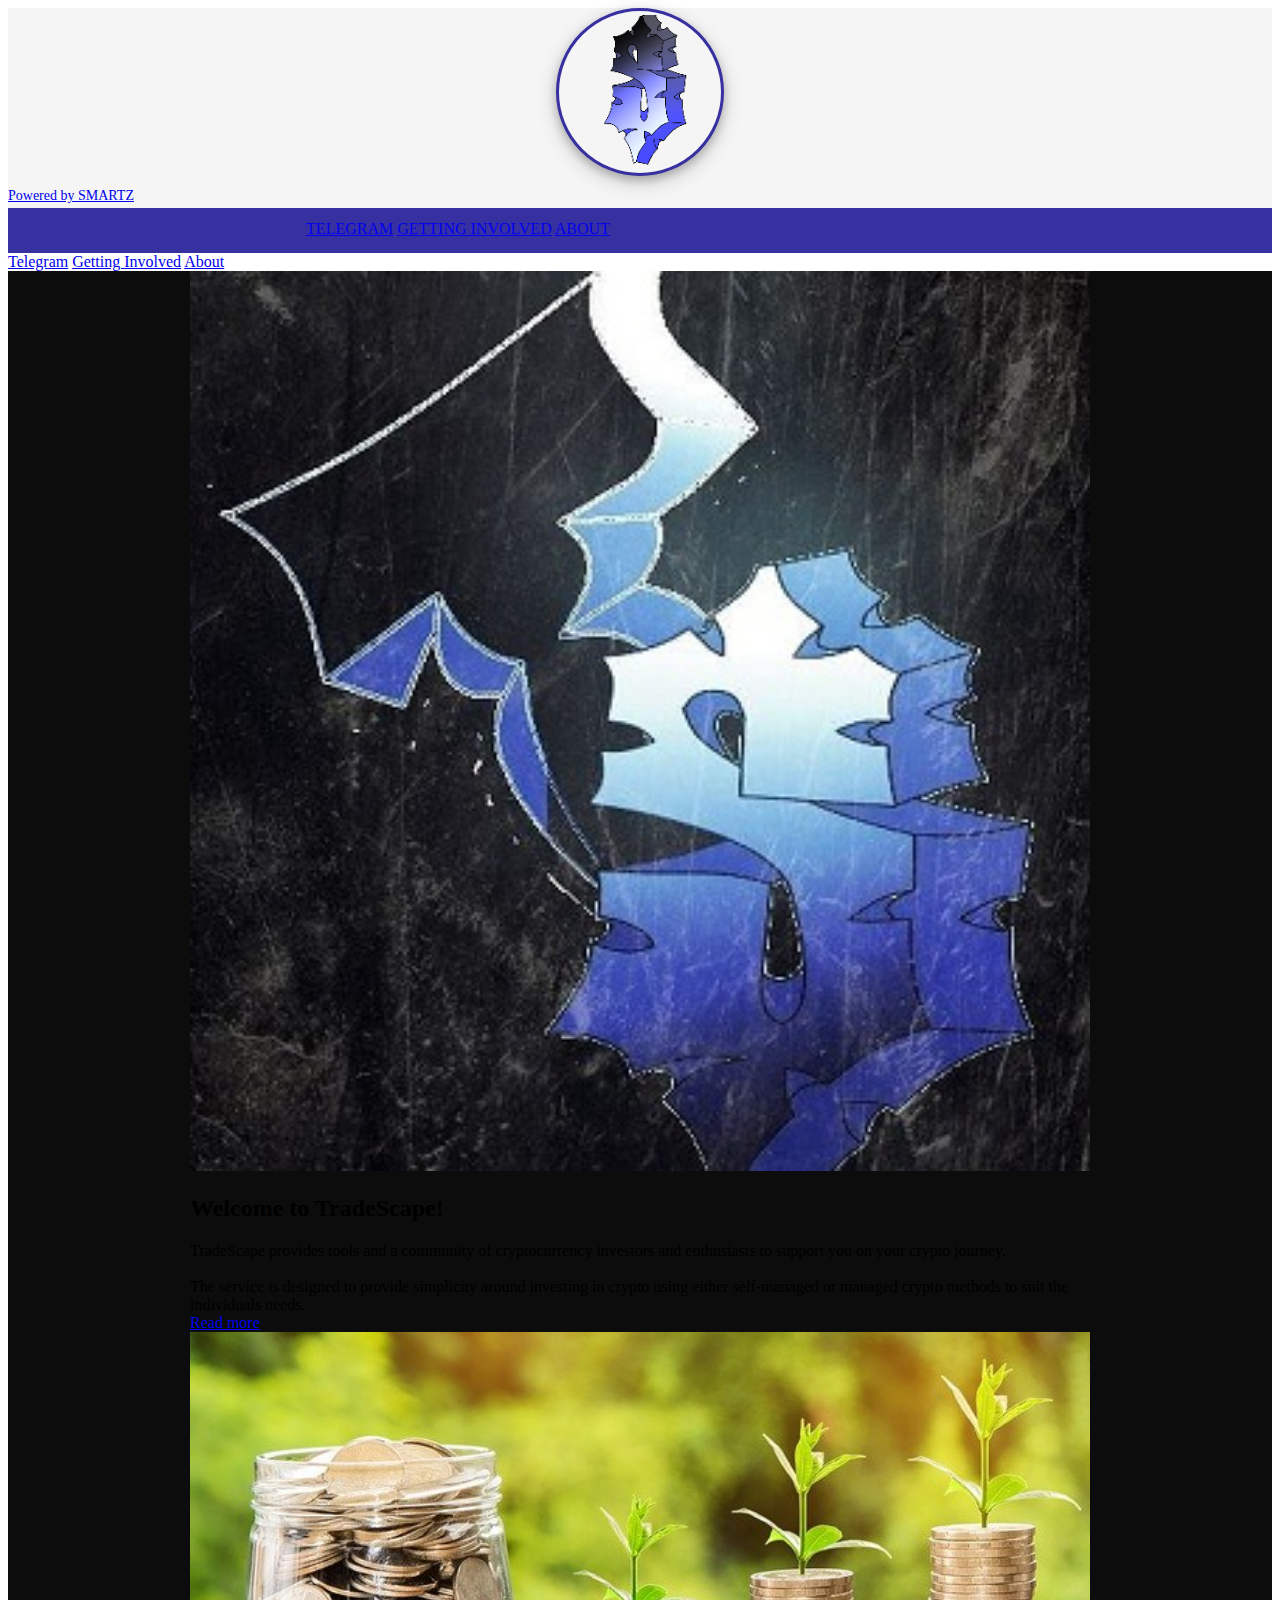
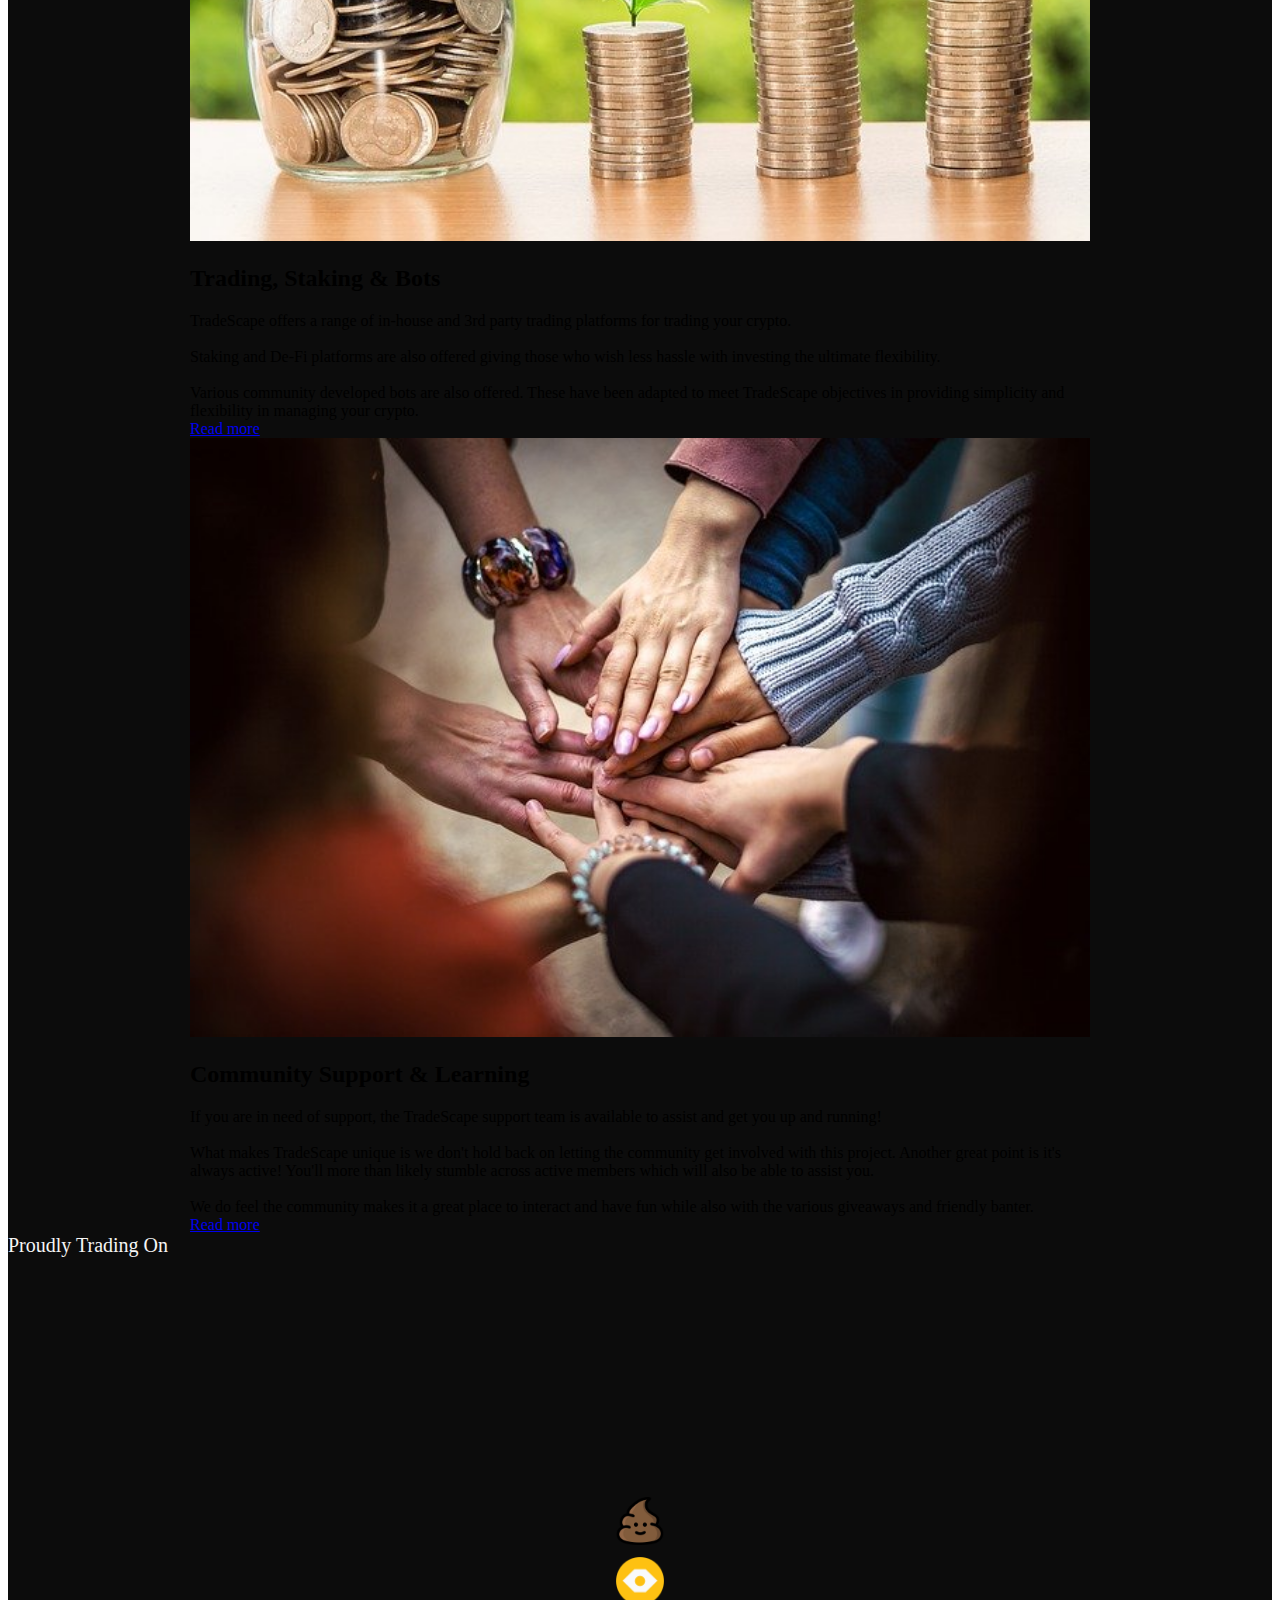
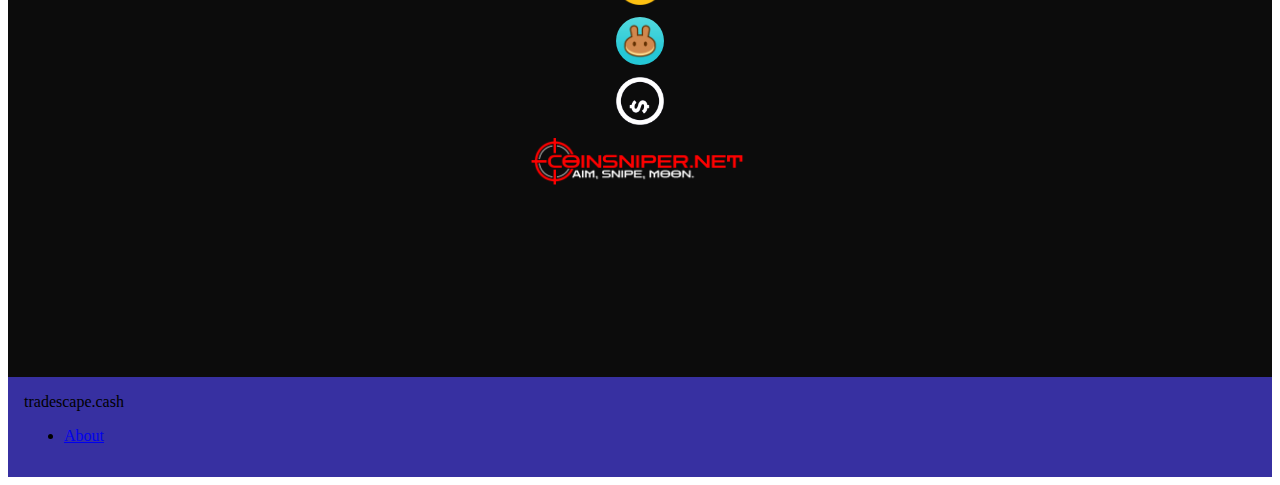
<file: index.html>
<!doctype html>
<!--
  Material Design Lite
  Copyright 2015 Google Inc. All rights reserved.

  Licensed under the Apache License, Version 2.0 (the "License");
  you may not use this file except in compliance with the License.
  You may obtain a copy of the License at

      https://www.apache.org/licenses/LICENSE-2.0

  Unless required by applicable law or agreed to in writing, software
  distributed under the License is distributed on an "AS IS" BASIS,
  WITHOUT WARRANTIES OR CONDITIONS OF ANY KIND, either express or implied.
  See the License for the specific language governing permissions and
  limitations under the License
-->
<html lang="en">

<head>
    <meta charset="utf-8">
    <meta http-equiv="X-UA-Compatible" content="IE=edge">
    <meta name="description" content="Powered by the TradeScape (SMARTZ) Token">
    <meta name="viewport" content="width=device-width, initial-scale=1.0, minimum-scale=1.0">
    <title>TradeScape | Connect, Learn, Invest & Empower with Crypto</title>
    <!-- add icon link -->
    <link rel = "icon" href = "images/smartz-token.png" type = "image/x-icon">
    <link rel="stylesheet" href="https://fonts.googleapis.com/css?family=Roboto:regular,bold,italic,thin,light,bolditalic,black,medium&amp;lang=en">
    <link rel="stylesheet" href="https://code.getmdl.io/1.3.0/material.blue_grey-indigo.min.css" />
    <link rel="stylesheet" href="styles.css" />


    <link rel="stylesheet" href="https://fonts.googleapis.com/icon?family=Material+Icons">
</head>

<body>
    <div class="mdl-layout mdl-js-layout mdl-layout--fixed-header">
        <header class="mdl-layout__header mdl-layout__header--waterfall portfolio-header">
            <div class="mdl-layout__header-row portfolio-logo-row">
                <span class="mdl-layout__title">
                    <div class="portfolio-logo"></div>
                    <span class="mdl-layout__title"><a href="https://www.flooz.trade/wallet/0x8370f39682170550f56ae8b17e953fe070bcf235/?refId=q5LIHy&chainId=56&fromToken=bnb">Powered by SMARTZ</a></span>
                </span>
            </div>
            <div class="mdl-layout__header-row portfolio-navigation-row mdl-layout--large-screen-only">
                <nav class="mdl-navigation mdl-typography--body-1-force-preferred-font">
                    <a class="mdl-navigation__link" href="tg://resolve?domain=TradeScapeHQ">Telegram</a>
                    <a class="mdl-navigation__link" href="get-involved.html">Getting Involved</a>
                    <a class="mdl-navigation__link" href="about.html">About</a>
                </nav>
            </div>
        </header>
        <div class="mdl-layout__drawer mdl-layout--small-screen-only">
            <nav class="mdl-navigation mdl-typography--body-1-force-preferred-font">
                <a class="mdl-navigation__link" href="tg://resolve?domain=TradeScapeHQ">Telegram</a>
                <a class="mdl-navigation__link" href="get-involved.html">Getting Involved</a>
                <a class="mdl-navigation__link" href="about.html">About</a>
            </nav>
        </div>
        <main class="mdl-layout__content">
            <div class="mdl-grid portfolio-max-width">
                <div class="mdl-cell mdl-card mdl-shadow--4dp portfolio-card">
                    <div class="mdl-card__media">
                        <img class="article-image" src="./images/logo50percent.jpg" border="0" alt="TradeScape Logo">
                    </div>
                    <div class="mdl-card__title">
                        <h2 class="mdl-card__title-text">Welcome to TradeScape!</h2>
                    </div>
                    <div class="mdl-card__supporting-text">
                        TradeScape provides tools and a community of cryptocurrency investors and enthusiasts to support you on your crypto journey.<br><br>
                        The service is designed to provide simplicity around investing in crypto using either self-managed or managed crypto methods to suit the individuals needs.
                    </div>
                    <div class="mdl-card__actions mdl-card--border">
                        <a class="mdl-button mdl-button--colored mdl-js-button mdl-js-ripple-effect mdl-button--accent" href="about.html">Read more</a>
                    </div>
                </div>
                <div class="mdl-cell mdl-card mdl-shadow--4dp portfolio-card">
                    <div class="mdl-card__media">
                        <img class="article-image" src="./images/staking-example_640.jpg" border="0" alt="">
                    </div>
                    <div class="mdl-card__title">
                        <h2 class="mdl-card__title-text">Trading, Staking & Bots</h2>
                    </div>
                    <div class="mdl-card__supporting-text">
                        TradeScape offers a range of in-house and 3rd party trading platforms for trading your crypto.<br><br>
                        Staking and De-Fi platforms are also offered giving those who wish less hassle with investing the ultimate flexibility.<br><br>

                        Various community developed bots are also offered. These have been adapted to meet TradeScape objectives in providing simplicity and flexibility in managing your crypto.<br>
                    </div>
                    <div class="mdl-card__actions mdl-card--border">
                        <a class="mdl-button mdl-button--colored mdl-js-button mdl-js-ripple-effect mdl-button--accent" href="about.html">Read more</a>
                    </div>
                </div>
                <div class="mdl-cell mdl-card mdl-shadow--4dp portfolio-card">
                    <div class="mdl-card__media">
                        <img class="article-image" src="./images/community_team_640.jpg" border="0" alt="">
                    </div>
                    <div class="mdl-card__title">
                        <h2 class="mdl-card__title-text">Community Support & Learning</h2>
                    </div>
                    <div class="mdl-card__supporting-text">
                        If you are in need of support, the TradeScape support team is available to assist and get you up and running!<br>
                        <br>
                        What makes TradeScape unique is we don't hold back on letting the community get involved with this project. Another great point is it's always active!
                        You'll more than likely stumble across active members which will also be able to assist you.<br>
                        <br>
                        We do feel the community makes it a great place to interact and have fun while also with the various giveaways and friendly banter.
                    </div>
                    <div class="mdl-card__actions mdl-card--border">
                        <a class="mdl-button mdl-button--colored mdl-js-button mdl-js-ripple-effect mdl-button--accent" href="about.html">Read more</a>
                    </div>
                </div>
            </div>
            <!-- Title for Exchange Listings -->
            <span class="mdl-layout-title subheadings">Proudly Trading On</span>
            <div class="mdl-grid portfolio-max-width">
                <div class="mdl-cell mdl-cell--1-col exchange-grid"></div>
                <div class="mdl-cell mdl-cell--1-col exchange-grid"></div>
                <div class="mdl-cell mdl-cell--1-col exchange-grid"></div>
                <div class="mdl-cell mdl-cell--1-col exchange-grid"></div>
                <div class="mdl-cell mdl-cell--1-col exchange-grid"><a href="https://poocoin.app/tokens/0x8370f39682170550F56AE8b17e953fe070bCf235"><img src="./images/poocoin-logo.png" alt="Poocoin" class="exchangeLogos"></a></div>
                <div class="mdl-cell mdl-cell--1-col exchange-grid"><a href="https://charts.bogged.finance/?token=0x8370f39682170550F56AE8b17e953fe070bCf235"><img src="./images/bogged-finance-logo.png" alt="Bogged Finance" class="exchangeLogos"></a></div>
                <div class="mdl-cell mdl-cell--1-col exchange-grid"><a href="https://exchange.pancakeswap.finance/#/swap?outputCurrency=0x8370f39682170550F56AE8b17e953fe070bCf235"><img src="./images/pancake-swap-logo.jpg" alt="PancakeSwap" class="exchangeLogos pancakeLogo"></a></div>
                <div class="mdl-cell mdl-cell--1-col exchange-grid"><a href="https://www.flooz.trade/wallet/0x8370f39682170550f56ae8b17e953fe070bcf235/?refId=q5LIHy&chainId=56&fromToken=bnb"><img src="./images/flooz-trade.png" alt="Flooz Trading" class="exchangeLogos floozLogo"></a></div>
                <div class="mdl-cell mdl-cell--2-col exchange-grid"><a href="https://coinsniper.net/coin/3134"><img src="./images/coinsniper-logo.png" alt="CoinSniper" class="exchangeLogos"></a></div>
                <div class="mdl-cell mdl-cell--1-col exchange-grid"></div>
                <div class="mdl-cell mdl-cell--1-col exchange-grid"></div>
                <div class="mdl-cell mdl-cell--1-col exchange-grid"></div>
            </div>
            <!-- <div class="mdl-grid portfolio-max-width">
                <div class="mdl-cell mdl-cell--1-col exchange-grid"></div>
                <div class="mdl-cell mdl-cell--1-col exchange-grid"></div>
                <div class="mdl-cell mdl-cell--1-col exchange-grid"></div>
                <div class="mdl-cell mdl-cell--1-col exchange-grid"></div>
                <div class="mdl-cell mdl-cell--1-col exchange-grid"></div>
                <div class="mdl-cell mdl-cell--1-col exchange-grid"></div>
                <div class="mdl-cell mdl-cell--1-col exchange-grid"></div>
                <div class="mdl-cell mdl-cell--1-col exchange-grid"></div>
                <div class="mdl-cell mdl-cell--1-col exchange-grid"></div>
                <div class="mdl-cell mdl-cell--1-col exchange-grid"></div>
                <div class="mdl-cell mdl-cell--1-col exchange-grid"></div>
                <div class="mdl-cell mdl-cell--1-col exchange-grid"></div>
            </div>  -->
            <footer class="mdl-mini-footer">
                <div class="mdl-mini-footer__left-section">
                    <div class="mdl-logo">tradescape.cash</div>
                </div>
                <div class="mdl-mini-footer__right-section">
                    <ul class="mdl-mini-footer__link-list">
                        <li><a href="about.html">About</a></li>
                    </ul>
                </div>
            </footer>
        </main>
    </div>
    <script src="https://code.getmdl.io/1.3.0/material.min.js"></script>
</body>

</html>
</file>
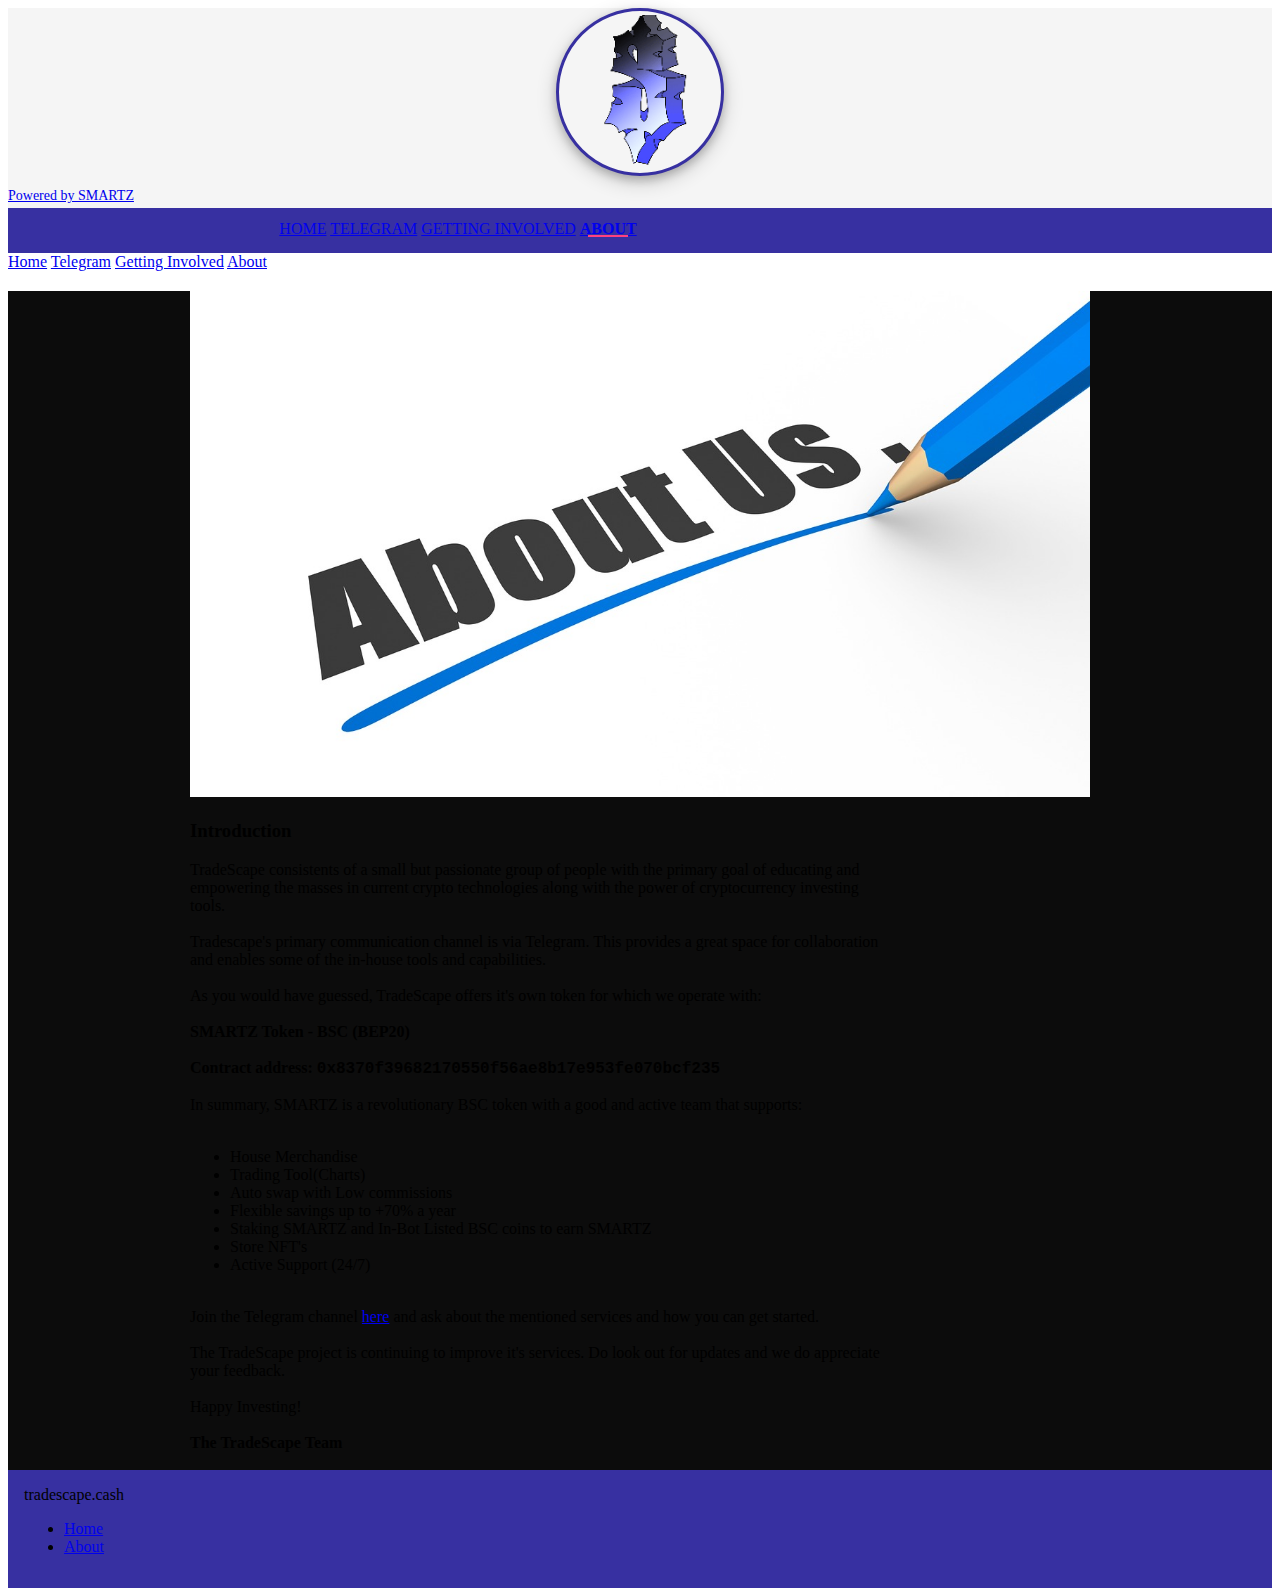
<file: about.html>
<!doctype html>
<!--
  Material Design Lite
  Copyright 2015 Google Inc. All rights reserved.
  Copyright 2021 TradeScape.cash All rights reserved.

  Licensed under the Apache License, Version 2.0 (the "License");
  you may not use this file except in compliance with the License.
  You may obtain a copy of the License at

      https://www.apache.org/licenses/LICENSE-2.0

  Unless required by applicable law or agreed to in writing, software
  distributed under the License is distributed on an "AS IS" BASIS,
  WITHOUT WARRANTIES OR CONDITIONS OF ANY KIND, either express or implied.
  See the License for the specific language governing permissions and
  limitations under the License
-->
<html lang="en">

<head>
    <meta charset="utf-8">
    <meta http-equiv="X-UA-Compatible" content="IE=edge">
    <meta name="description" content="Powered by the TradeScape (SMARTZ) Token">
    <meta name="viewport" content="width=device-width, initial-scale=1.0, minimum-scale=1.0">
    <title>TradeScape | Connect, Learn, Invest & Empower with Crypto</title>
    <!-- add icon link -->
    <link rel = "icon" href = "images/smartz-token.png" type = "image/x-icon">
    <link rel="stylesheet" href="https://fonts.googleapis.com/css?family=Roboto:regular,bold,italic,thin,light,bolditalic,black,medium&amp;lang=en">
    <link rel="stylesheet" href="https://code.getmdl.io/1.3.0/material.blue_grey-indigo.min.css" />
    <link rel="stylesheet" href="styles.css" />
    <link rel="stylesheet" href="https://fonts.googleapis.com/icon?family=Material+Icons">
</head>

<body>
    <div class="mdl-layout mdl-js-layout mdl-layout--fixed-header">
        <header class="mdl-layout__header mdl-layout__header--waterfall portfolio-header">
            <div class="mdl-layout__header-row portfolio-logo-row">
                <span class="mdl-layout__title">
                    <div class="portfolio-logo"></div>
                    <span class="mdl-layout__title"><a href="https://pancakeswap.info/">Powered by SMARTZ</a></span>
                </span>
            </div>
            <div class="mdl-layout__header-row portfolio-navigation-row mdl-layout--large-screen-only">
                <nav class="mdl-navigation mdl-typography--body-1-force-preferred-font">
                    <a class="mdl-navigation__link" href="index.html">Home</a>
                    <a class="mdl-navigation__link" href="tg://resolve?domain=TradeScapeHQ">Telegram</a>
                    <a class="mdl-navigation__link" href="get-involved.html">Getting Involved</a>
                    <a class="mdl-navigation__link is-active" href="about.html">About</a>
                </nav>
            </div>
        </header>
        <div class="mdl-layout__drawer mdl-layout--small-screen-only">
            <nav class="mdl-navigation mdl-typography--body-1-force-preferred-font">
                <a class="mdl-navigation__link" href="index.html">Home</a>
                <a class="mdl-navigation__link" href="tg://resolve?domain=TradeScapeHQ">Telegram</a>
                <a class="mdl-navigation__link" href="get-involved.html">Getting Involved</a>
                <a class="mdl-navigation__link is-active" href="about.html">About</a>
            </nav>
        </div>
        <main class="mdl-layout__content">
            <div class="mdl-grid portfolio-max-width">

                <div class="mdl-cell mdl-cell--12-col mdl-card mdl-shadow--4dp">
                    <div class="mdl-card__title">
                        <h2 class="mdl-card__title-text"></h2>
                    </div>
                    <div class="mdl-card__media">
                        <img class="article-image" src="./images/about_us_1280.jpg" border="0" alt="">
                    </div>

                    <div class="mdl-grid portfolio-copy">
                        <h3 class="mdl-cell mdl-cell--12-col mdl-typography--headline">Introduction</h3>
                        <div class="mdl-cell mdl-cell--12-col mdl-card__supporting-text no-padding ">
                            TradeScape consistents of a small but passionate group of people with the primary goal of educating and empowering
                            the masses in current crypto technologies along with the power of cryptocurrency investing tools.<br>
                            <br>
                            Tradescape's primary communication channel is via Telegram. This provides a great space for collaboration and enables
                            some of the in-house tools and capabilities.<br>
                            <br>
                            As you would have guessed, TradeScape offers it's own token for which we operate with:<br>
                            <br>
                            <b>SMARTZ Token - BSC (BEP20)</b><br>
                            <br>
                            <b>Contract address:</b> <code class="contract">0x8370f39682170550f56ae8b17e953fe070bcf235</code><br>
                            <br>
                            In summary, SMARTZ is a revolutionary BSC token with a good and active team that supports:<br><br>
                            <ul>
                                <li>House Merchandise</li>
                                <li>Trading Tool(Charts)</li>
                                <li>Auto swap with Low commissions</li>
                                <li>Flexible savings up to +70% a year</li>
                                <li>Staking SMARTZ and In-Bot Listed BSC coins to earn SMARTZ</li>
                                <li>Store NFT's</li>
                                <li>Active Support (24/7)</li>
                            </ul>
                            <br>
                            Join the Telegram channel <a href="tg://resolve?domain=TradeScapeHQ">here</a> and ask about the mentioned services and how you can get started.<br>
                            <br>
                            The TradeScape project is continuing to improve it's services. Do look out for updates and we do appreciate your feedback.<br>
                            <br>
                            Happy Investing!<br>
                            <br>
                            <b>The TradeScape Team</b><br>
                        </div>

                        <h3 class="mdl-cell mdl-cell--12-col mdl-typography--headline"></h3>

                        <div class="mdl-cell mdl-cell--8-col mdl-card__supporting-text no-padding ">
                            <p>
                                
                            </p>
                        </div>
                    </div>
                </div>


            </div>
            <footer class="mdl-mini-footer">
                <div class="mdl-mini-footer__left-section">
                    <div class="mdl-logo">tradescape.cash</div>
                </div>
                <div class="mdl-mini-footer__right-section">
                    <ul class="mdl-mini-footer__link-list">
                        <li><a href="index.html">Home</a></li>
                        <li><a href="#">About</a></li>
                    </ul>
                </div>
            </footer>
        </main>
    </div>
    <script src="https://code.getmdl.io/1.3.0/material.min.js"></script>
</body>

</html>
</file>
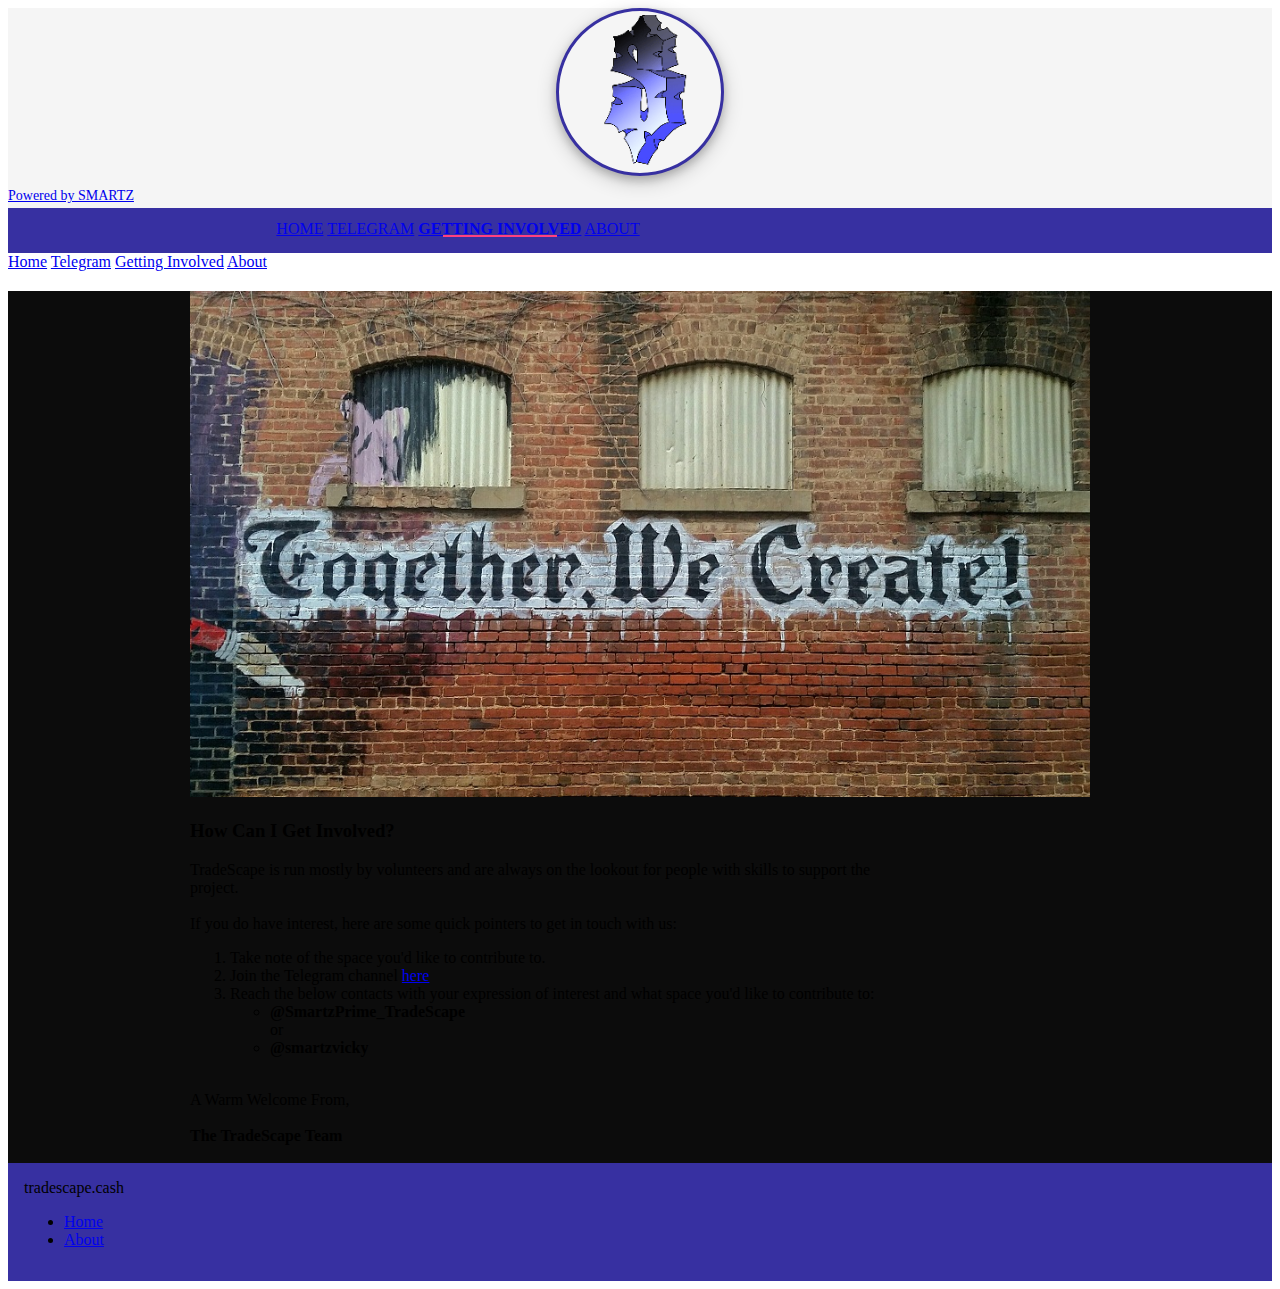
<file: get-involved.html>
<!doctype html>
<!--
  Material Design Lite
  Copyright 2015 Google Inc. All rights reserved.
  Copyright 2021 TradeScape.cash All rights reserved.

  Licensed under the Apache License, Version 2.0 (the "License");
  you may not use this file except in compliance with the License.
  You may obtain a copy of the License at

      https://www.apache.org/licenses/LICENSE-2.0

  Unless required by applicable law or agreed to in writing, software
  distributed under the License is distributed on an "AS IS" BASIS,
  WITHOUT WARRANTIES OR CONDITIONS OF ANY KIND, either express or implied.
  See the License for the specific language governing permissions and
  limitations under the License
-->
<html lang="en">

<head>
    <meta charset="utf-8">
    <meta http-equiv="X-UA-Compatible" content="IE=edge">
    <meta name="description" content="Powered by the TradeScape (SMARTZ) Token">
    <meta name="viewport" content="width=device-width, initial-scale=1.0, minimum-scale=1.0">
    <title>TradeScape | Connect, Learn, Invest & Empower with Crypto</title>
    <!-- add icon link -->
    <link rel = "icon" href = "images/smartz-token.png" type = "image/x-icon">
    <link rel="stylesheet" href="https://fonts.googleapis.com/css?family=Roboto:regular,bold,italic,thin,light,bolditalic,black,medium&amp;lang=en">
    <link rel="stylesheet" href="https://code.getmdl.io/1.3.0/material.blue_grey-indigo.min.css" />
    <link rel="stylesheet" href="styles.css" />
    <link rel="stylesheet" href="https://fonts.googleapis.com/icon?family=Material+Icons">
</head>

<body>
    <div class="mdl-layout mdl-js-layout mdl-layout--fixed-header">
        <header class="mdl-layout__header mdl-layout__header--waterfall portfolio-header">
            <div class="mdl-layout__header-row portfolio-logo-row">
                <span class="mdl-layout__title">
                    <div class="portfolio-logo"></div>
                    <span class="mdl-layout__title"><a href="https://pancakeswap.info/">Powered by SMARTZ</a></span>
                </span>
            </div>
            <div class="mdl-layout__header-row portfolio-navigation-row mdl-layout--large-screen-only">
                <nav class="mdl-navigation mdl-typography--body-1-force-preferred-font">
                    <a class="mdl-navigation__link" href="index.html">Home</a>
                    <a class="mdl-navigation__link" href="tg://resolve?domain=TradeScapeHQ">Telegram</a>
                    <a class="mdl-navigation__link is-active" href="get-involved.html">Getting Involved</a>
                    <a class="mdl-navigation__link" href="about.html">About</a>
                </nav>
            </div>
        </header>
        <div class="mdl-layout__drawer mdl-layout--small-screen-only">
            <nav class="mdl-navigation mdl-typography--body-1-force-preferred-font">
                <a class="mdl-navigation__link" href="index.html">Home</a>
                <a class="mdl-navigation__link" href="tg://resolve?domain=TradeScapeHQ">Telegram</a>
                <a class="mdl-navigation__link is-active" href="get-involved.html">Getting Involved</a>
                <a class="mdl-navigation__link" href="about.html">About</a>
            </nav>
        </div>
        <main class="mdl-layout__content">
            <div class="mdl-grid portfolio-max-width">

                <div class="mdl-cell mdl-cell--12-col mdl-card mdl-shadow--4dp">
                    <div class="mdl-card__title">
                        <h2 class="mdl-card__title-text"></h2>
                    </div>
                    <div class="mdl-card__media">
                        <img class="article-image" src="./images/together-we-create-33.jpg" border="0" alt="">
                    </div>

                    <div class="mdl-grid portfolio-copy">
                        <h3 class="mdl-cell mdl-cell--12-col mdl-typography--headline">How Can I Get Involved?</h3>
                        <div class="mdl-cell mdl-cell--12-col mdl-card__supporting-text no-padding ">
                            <p>
                                TradeScape is run mostly by volunteers and are always on the lookout for people with skills to support the project.<br>
                                <br>
                                If you do have interest, here are some quick pointers to get in touch with us:
                                <ol>
                                    <li>Take note of the space you'd like to contribute to.</li>
                                    <li>Join the Telegram channel <a href="tg://resolve?domain=TradeScapeHQ">here</a></li>
                                    <li>Reach the below contacts with your expression of interest and what space you'd like to contribute to:</li>
                                    <ul>
                                        <li><b>@SmartzPrime_TradeScape</b></li>or
                                        <li><b>@smartzvicky</b></li>
                                    </ul>
                                </ol>
                                <br>
                                A Warm Welcome From,<br>
                                <br>
                                <b>The TradeScape Team</b><br>
                            </p>
                        </div>




                        <h3 class="mdl-cell mdl-cell--12-col mdl-typography--headline"></h3>

                        <div class="mdl-cell mdl-cell--8-col mdl-card__supporting-text no-padding ">
                            <p>
                                
                            </p>
                        </div>
                    </div>
                </div>


            </div>
            <footer class="mdl-mini-footer">
                <div class="mdl-mini-footer__left-section">
                    <div class="mdl-logo">tradescape.cash</div>
                </div>
                <div class="mdl-mini-footer__right-section">
                    <ul class="mdl-mini-footer__link-list">
                        <li><a href="index.html">Home</a></li>
                        <li><a href="#">About</a></li>
                    </ul>
                </div>
            </footer>
        </main>
    </div>
    <script src="https://code.getmdl.io/1.3.0/material.min.js"></script>
</body>

</html>
</file>
<file: styles.css>
.portfolio-header {
  position: relative;
  background-image: url(images/header-bg.jpg);
}

.portfolio-header .mdl-layout__header-row {
  padding: 0;
  -webkit-justify-content: center;
      -ms-flex-pack: center;
          justify-content: center;
}

.mdl-layout__title {
  font-size: 14px;
  text-align: center;
  font-weight: 300;
}

.is-compact .mdl-layout__title span {
  display: none;
}

.portfolio-logo-row {
  min-height: 200px;
}

.is-compact .portfolio-logo-row {
  min-height: auto;
}

.portfolio-logo {
  background: url(./images/smartz-token.png) 50% no-repeat;
  border-radius: 50%;
  border: 3px solid rgb(55, 48, 161);
  background-color: whitesmoke;
  background-size: 95%;
  box-shadow: 0 4px 8px 0 rgba(0, 0, 0, 0.2), 0 6px 20px 0 rgba(0, 0, 0, 0.19);
  height: 150px;
  width: 150px;
  margin: auto auto 10px;
  padding: 6px;
}

.is-compact .portfolio-logo {
  height: 50px;
  width: 50px;
  margin-top: 7px;
}

.portfolio-navigation-row {
  background-color: rgba(0, 0, 0, 0.08);
  text-transform: uppercase;
  height: 45px;
}

.portfolio-navigation-row  .mdl-navigation {
  text-align: center;
  max-width: 900px;
  width: 100%;
}

.portfolio-navigation-row .mdl-navigation__link {
  -webkit-flex: 1;
      -ms-flex: 1;
          flex: 1;
  line-height: 42px;
}

.portfolio-header .mdl-layout__drawer-button {
    background-color: rgba(197, 197, 197, 0.44);
}

.portfolio-navigation-row .is-active {
  position: relative;
  font-weight: bold;
}

.portfolio-navigation-row .is-active:after {
  content: "";
  width: 70%;
  height: 2px;
  display: block;
  position: absolute;
  bottom: 0;
  left: 0;
  background-color: rgb(255,64,129);
  left: 15%;
}

.portfolio-card .mdl-card__title {
  padding-bottom: 0;
}

.portfolio-blog-card-full-bg {
  background: url(images/example-blog03.jpg) center / cover;
}

.portfolio-blog-card-event-bg {
  background: url(images/example-blog05.jpg) center / cover;
}

.portfolio-blog-card-strip-bg {
  background: url(images/example-blog06.jpg) center / cover;
}

.portfolio-blog-card-compact .mdl-card__title {
  padding-bottom: 0;
}

.portfolio-blog-card-bg > .mdl-card__actions {
  height: 52px;
  padding: 16px;
  background: rgba(0, 0, 0, 0.2);
}

img.article-image {
  width: 100%;
  height: auto;
}

.portfolio-max-width {
  max-width: 900px;
  margin: auto;
}

.portfolio-copy {
  max-width: 700px;
}

.no-padding {
  padding: 0;
}

.no-left-padding{
  padding-left: 0;
}

.no-bottom-padding {
  padding-bottom: 0;
}

.padding-top {
  padding: 10px 0 0;
}

.portfolio-share-btn {
  position: relative;
  float: right;
  top: -4px;
}

.demo-card-event > .mdl-card__actions {
    -webkit-align-items: center;
        -ms-flex-align: center;
            align-items: center;
    box-sizing: border-box;
    display: -webkit-flex;
    display: -ms-flexbox;
    display: flex;
}

.portfolio-contact .mdl-textfield {
  width: 100%;
}

.portfolio-contact form {
  max-width: 550px;
  margin: auto;
}

/* footer { 
  background-image: url(images/footer-background.png);
  background-size: cover;
} */

/* Added customisations */

.mdl-layout__header-row, .mdl-mini-footer {
  background-color: rgb(55, 48, 161);
}

.mdl-mini-footer {
  padding: 16px 16px
}

.mdl-layout__content {
  background-color: rgb(12, 12, 12);
}

.portfolio-logo-row {
  background-color: whitesmoke;
}

.subheadings {
  text-align: center;
  font-size: 20px;
  color: whitesmoke;
}

.exchange-grid {
  height: 60px;
}

.exchangeLogos {
  height: 80%;
  width: auto;
  margin: 0% auto;
  display:block;
  /*position: relative;
  bottom: -40%;
  left: 0%;*/
}

.pancakeLogo {
  border-radius: 50%;
}

.contract {
  font-family: 'Courier New', Courier, monospace;
  color: black;
  font-weight: bold;
  text-align: center;
}

.copyright {
  text-align: center;
}
</file>
